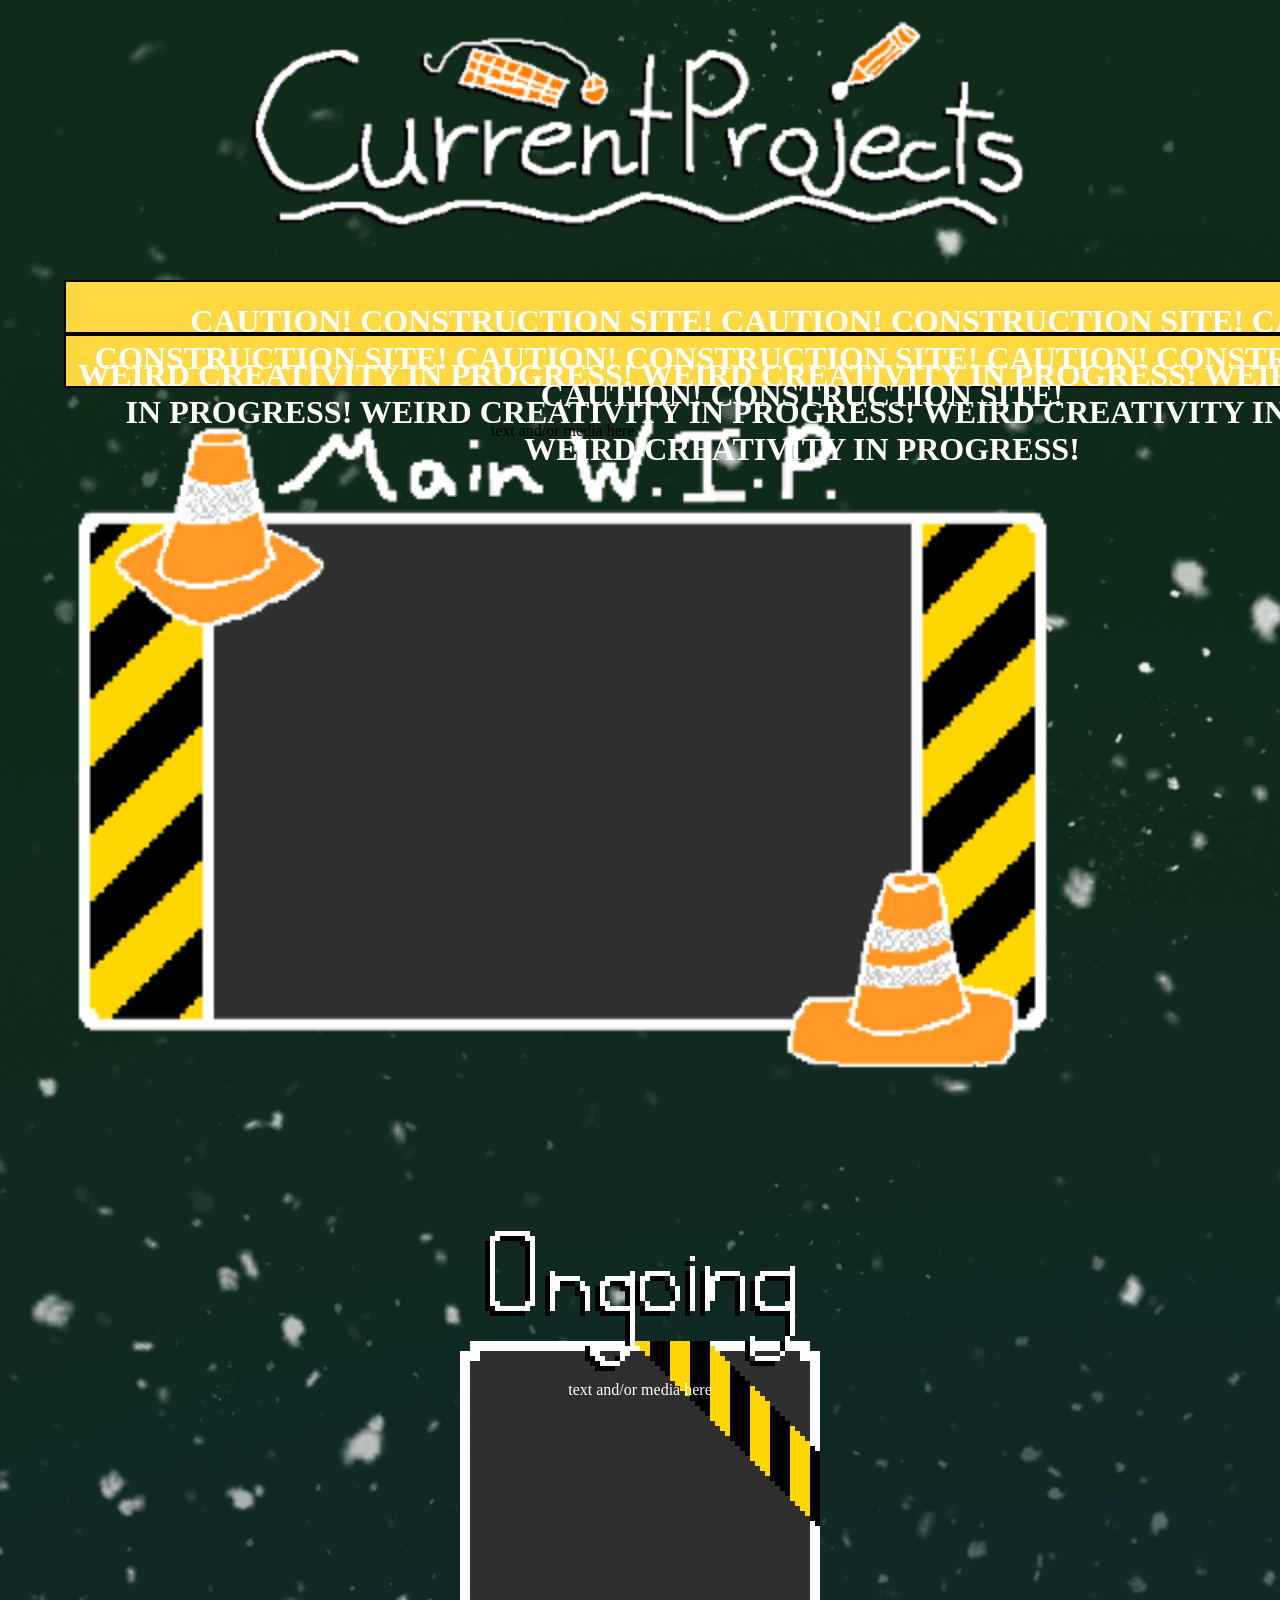
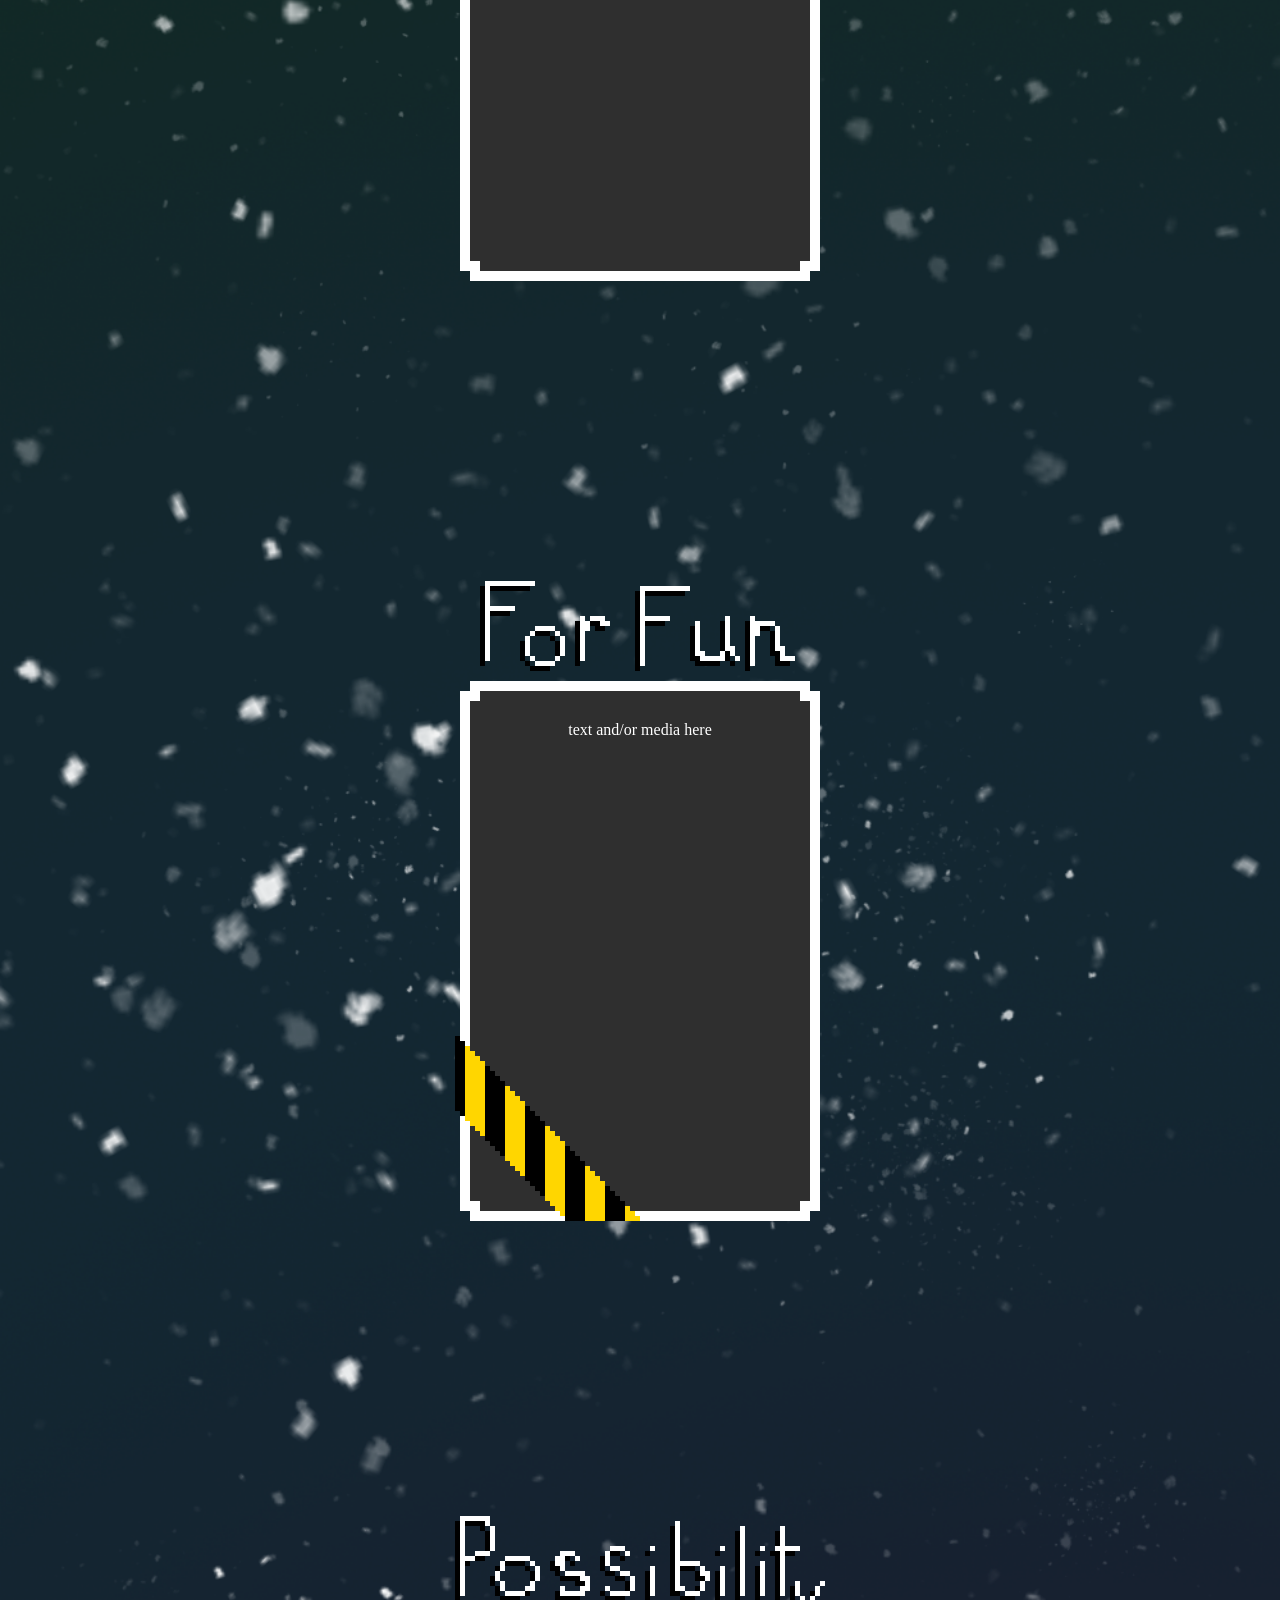
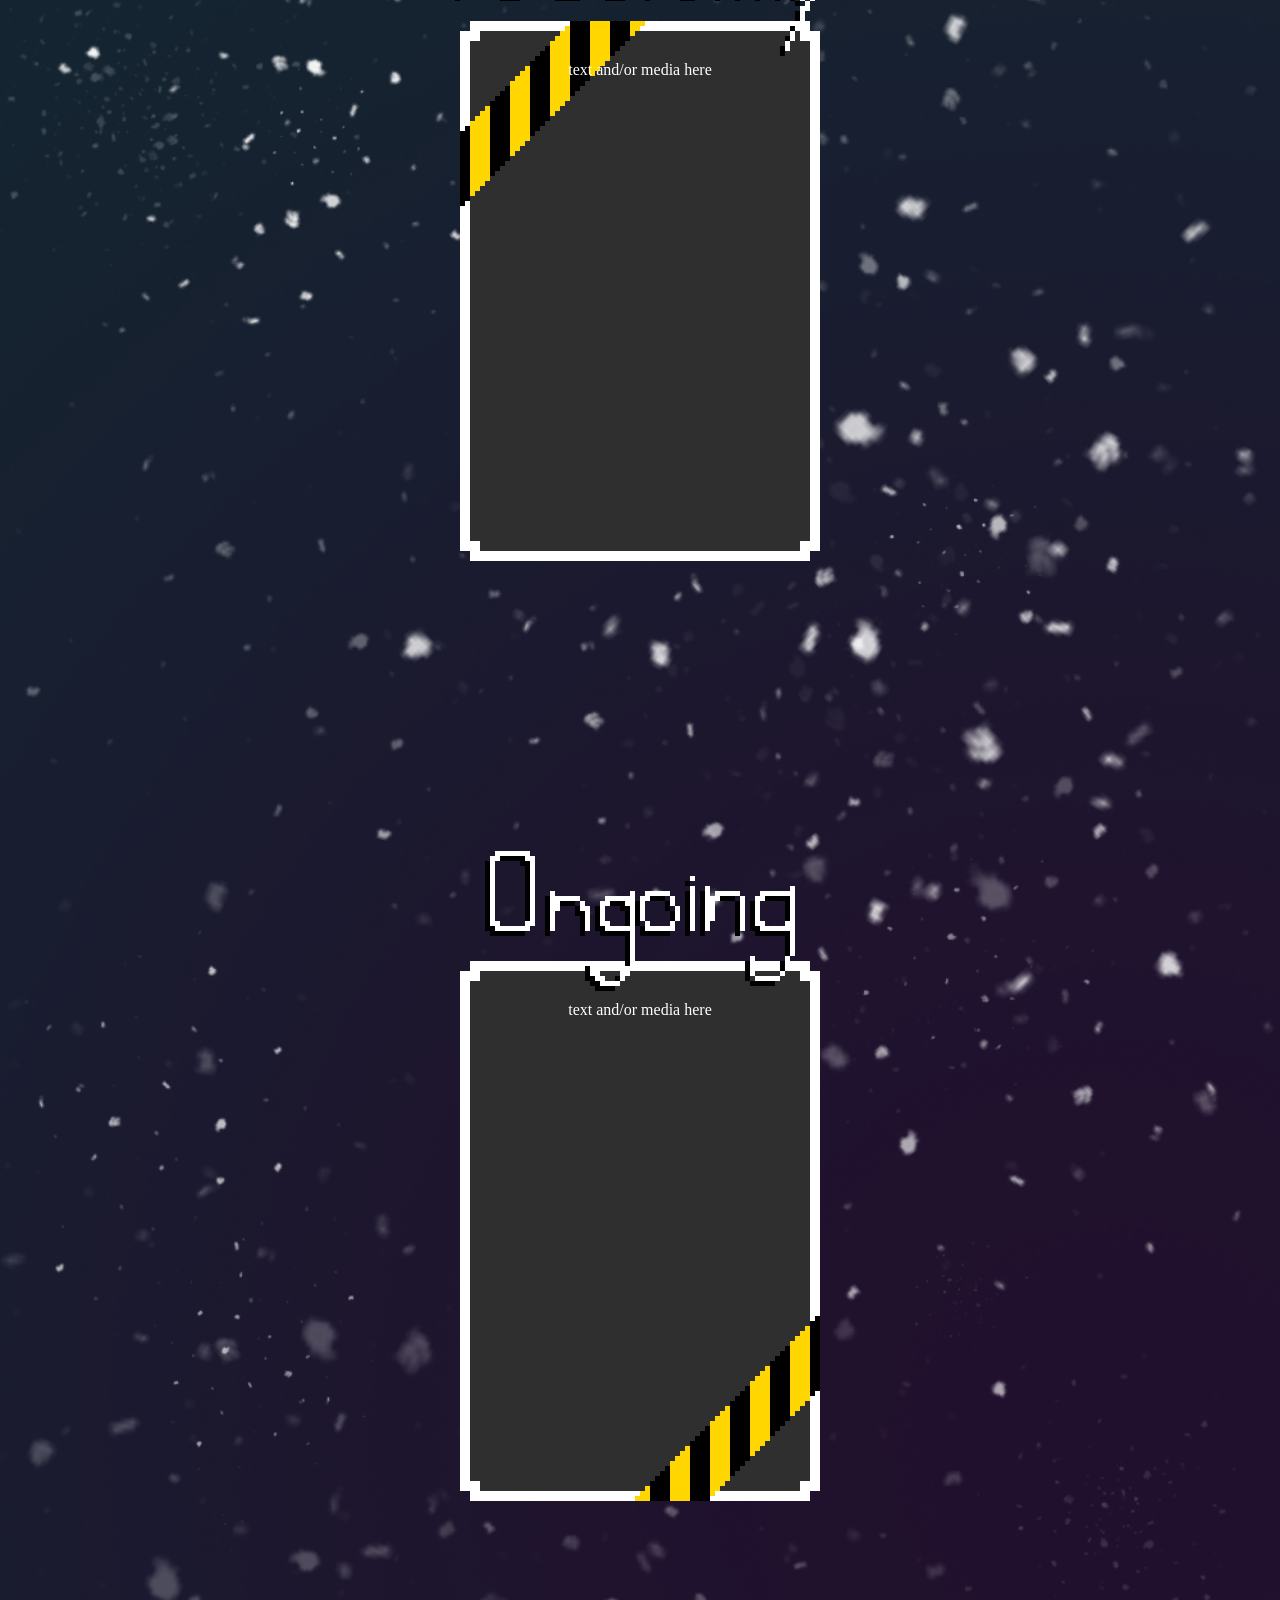
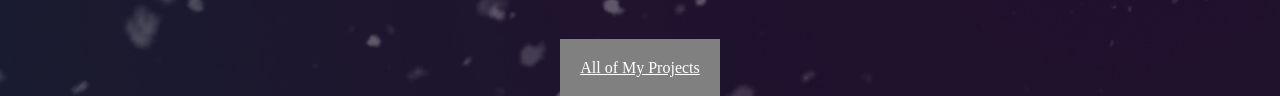
<file: 1 SITE CONTENT/currentprojects.html>
<!DOCTYPE html>

<!-- SMAT CURRENT PROJECTS -->

<html lang="en">

<head>

    <title>SMAT - Current Projects</title>
    <meta charset="UTF-8">
    <link rel="stylesheet" href="currentprojectsstyles.css">

</head>

<body>

<!-- PAGE TITLE -->

    <br class="sectionlinebreaks">

    <div class="maindivs">
        <img id="currentprojectslogo" src="graphics\artwork\word logos\currentprojects500x150px.png" alt="Current Projects">
    </div>

    <br class="sectionlinebreaks">

<!-- BIG GRAPHICS -->

    <div class="maindivs">
        <div class="cautiontape" id="cationtape1">
            <h1 class="cautiontext">CAUTION! CONSTRUCTION SITE! CAUTION! CONSTRUCTION SITE! CAUTION! CONSTRUCTION SITE! CAUTION! CONSTRUCTION SITE! CAUTION! CONSTRUCTION SITE! CAUTION! CONSTRUCTION SITE!</h1>
        </div>
        
        <div class="cautiontape" id="cationtape2">
            <h1 class="cautiontext">WEIRD CREATIVITY IN PROGRESS! WEIRD CREATIVITY IN PROGRESS! WEIRD CREATIVITY IN PROGRESS! WEIRD CREATIVITY IN PROGRESS! WEIRD CREATIVITY IN PROGRESS! WEIRD CREATIVITY IN PROGRESS!</h1>
        </div>
    </div>

    <br class="sectionlinebreaks">

<!-- MAIN WIP -->

    <div class="maindivs" id="mainwip">
        <p>text and/or media here</p>
    </div>

<!-- OTHER WIPS -->

    <div class="maindivs" id="otherwiparea">

        <div class="otherwips" id="ongoingwip">
            <p class="wipcontent">text and/or media here</p>
        </div>

        <div class="otherwips" id="justforfunwip">
            <p class="wipcontent">text and/or media here</p>
        </div>

        <div class="otherwips" id="futurepossibiltywip">
            <p class="wipcontent">text and/or media here</p>
        </div>

        <div class="otherwips" id="alsoongoingwip">
            <p class="wipcontent">text and/or media here</p>
        </div>

    </div>

    <br class="sectionlinebreaks">

<!-- ALL PROJECTS BUTTON -->

    <div class="maindivs">
        <a id="allprojectsbutton" href="#">All of My Projects</a>
    </div>

    <br class="sectionlinebreaks">

</body>

</html>
</file>
<file: 1 SITE CONTENT/currentprojectsstyles.css>
/* SMAT CURRENT PROJECTS PAGE STYLES */

html {
    background-color: gray;
    background-image: url("graphics/branding & logos/background1,000x4,000px.png");
    background-repeat: no-repeat;
    background-size: cover;
    background-position: center;
    width: 100vw;
}

body {
    border: 0px;
    padding: 0px;
    margin: 0px;
    display: block;
}

.maindivs {
    text-align: center;
    margin-left: 5%;
    margin-right: 5%;
}

.sectionlinebreaks {
        border: 0px;
        padding: 0px;
        margin: 50px;
    }

    #currentprojectslogo {
        width: 800px;
    }

    .cautiontape {
        margin: 0px;
        border: 0px;
        padding: 0px;
        background-color: #FFD842;
        border-color: black;
        border-width: 2px;
        border-style: solid;
        width: 115vw;
        height: 50px;
    }

        #cautiontape1 {
            margin-left: -50px;
            margin-right: -50px;
        }

        #cautiontape2 {
            
        }

            .cautiontext {
                color: white;
                font-weight: bolder;
            }

    #mainwip {
        margin: 0px;
        border: 0px;
        padding: 0px;
        background-image: url('graphics/artwork/mainwip1500x900px.png');
        background-repeat: no-repeat;
        background-size: cover;
        background-position: center;
        text-align: center;
        overflow: auto;
        height: 675px;
        width: 1125px;
    }

    #otherwiparea {
        display: flex;
        justify-content: space-around;
        flex-wrap: wrap;
    }

        .otherwips {
            margin: 0px;
            border: 0px;
            padding: 0px;
        }

            .wipcontent {
                margin: 0px;
                border: 0px;
                padding: 0px;
                padding-top: 180px;
                color: white;
            }

                #ongoingwip{
                    margin: 120px;
                    border: 0px;
                    padding: 0px;
                    background-image: url('graphics/artwork/ongoingwip400x700px.png');
                    background-repeat: no-repeat;
                    background-size: cover;
                    background-position: center;
                    text-align: center;
                    overflow: auto;
                    width: 400px;
                    height: 700px;
                }

                #justforfunwip {
                    margin: 120px;
                    border: 0px;
                    padding: 0px;
                    background-image: url('graphics/artwork/forfunwipblock400x700px.png');
                    background-repeat: no-repeat;
                    background-size: cover;
                    background-position: center;
                    text-align: center;
                    overflow: auto;
                    width: 400px;
                    height: 700px;
                } 
                #futurepossibiltywip {
                    margin: 120px;
                    border: 0px;
                    padding: 0px;
                    background-image: url('graphics/artwork/possibilitywip400x700.png');
                    background-repeat: no-repeat;
                    background-size: cover;
                    background-position: center;
                    text-align: center;
                    overflow: auto;
                    width: 400px;
                    height: 700px;
                }

                #alsoongoingwip {
                    margin: 120px;
                    border: 0px;
                    padding: 0px;
                    background-image: url('graphics/artwork/2ongoingwip400x700px.png');
                    background-repeat: no-repeat;
                    background-size: cover;
                    background-position: center;
                    text-align: center;
                    overflow: auto;
                    width: 400px;
                    height: 700px;
                    
                }

    #allprojectsbutton {
        margin: 0px;
        border: 0px;
        padding: 20px;
        color: white;
        outline-color: gray;
        background-color: gray;
    }
</file>
